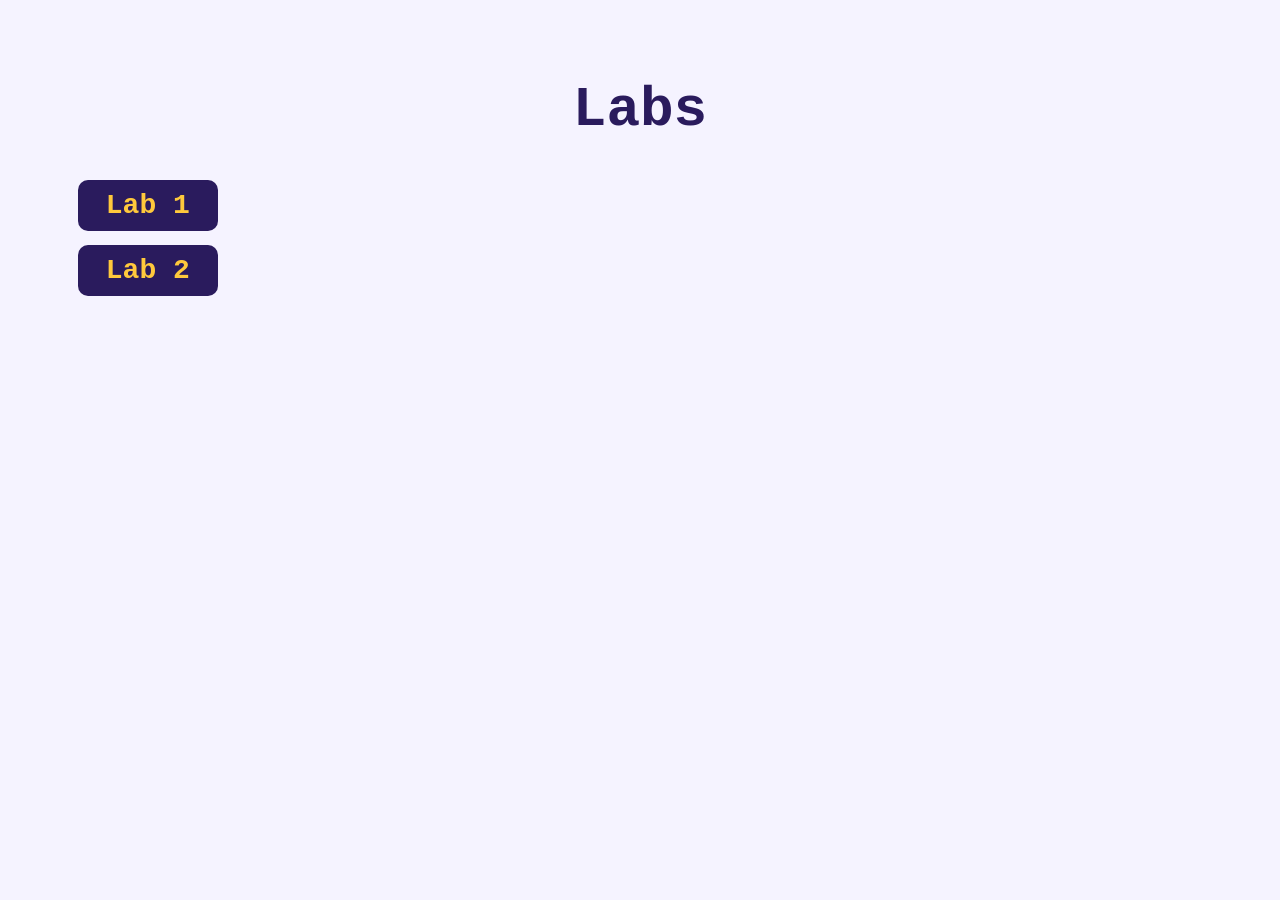
<file: index.html>
<!DOCTYPE html>
<html lang="en">
<head>
    <meta charset="UTF-8">
    <meta name="viewport" content="width=device-width, initial-scale=1.0">
    <title>Labs Page</title>
    <link rel="stylesheet" href="style.css">
</head>
<body>
    <h1>Labs</h1>
    <ul class="lab-list">
        <li><div class="lab-item"><a href="lab1-html/index.html">Lab 1</a></div></li>
        <li><div class="lab-item"><a href="lab2-css/index.html">Lab 2</a></div></li>
    </ul>
</body>
</html>
</file>
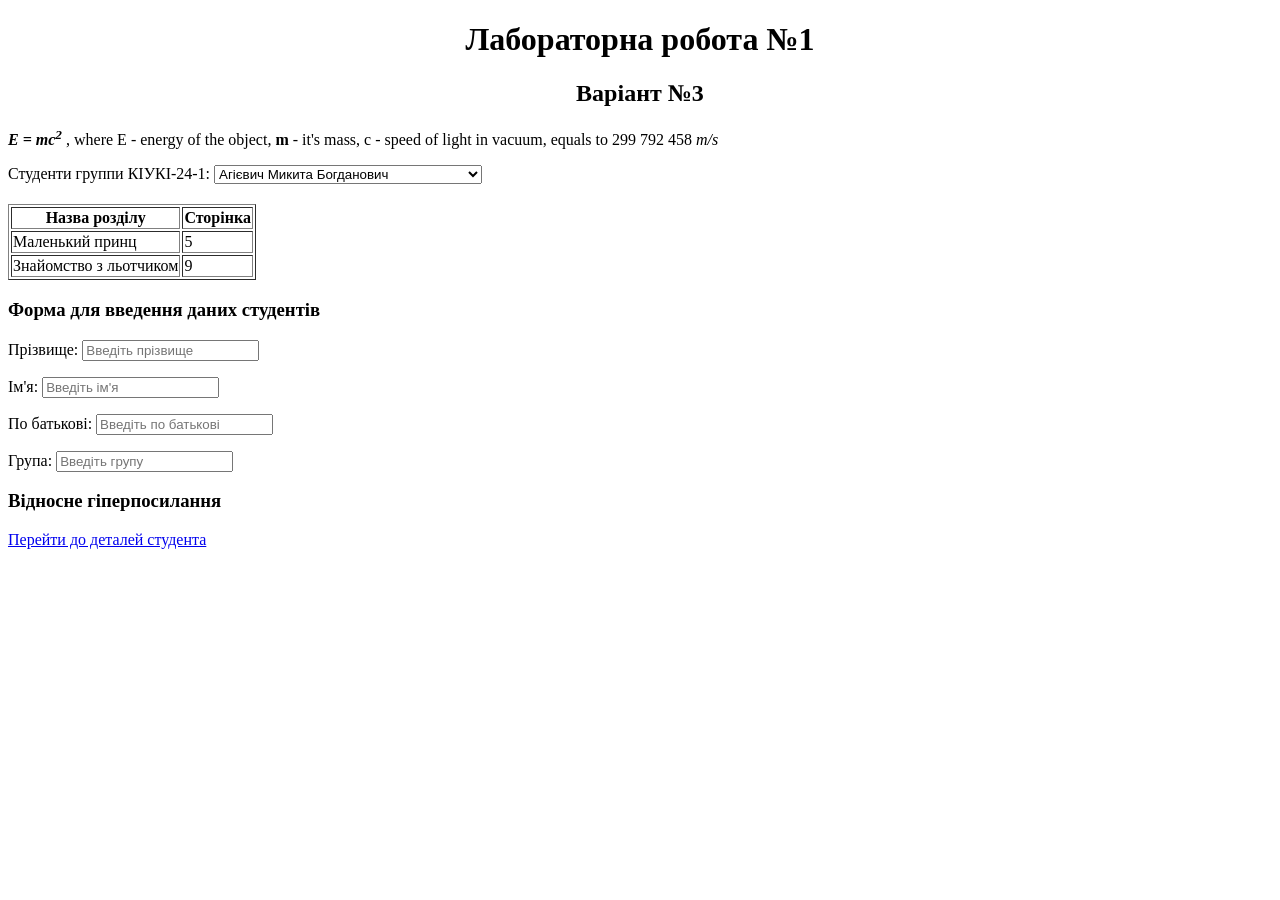
<file: lab1-html/index.html>
<!DOCTYPE html>
<html lang="uk">
<head>
    <meta charset="UTF-8">
    <meta name="viewport" content="width=device-width, initial-scale=1.0">
    <title>Лабораторна робота №1</title>
</head>
<body>
    <div style="text-align: center;">
        <h1>Лабораторна робота №1</h1>
        <h2>Варіант №3</h2>
    </div>

    <p><strong><i>E = mc<sup>2</sup></i></strong>
        , where E - energy of the object,<strong> 
        m</strong> - it's mass, c - speed of light in vacuum, equals to 299 792 458 <i>m/s</i>
    </p>
    
    <label for="student">Студенти группи КІУКІ-24-1:</label>

    <select id="student">
        <option>Агієвич Микита Богданович</option>
        <option>Богира Данило Сергійович</option>
        <option>Бондарцов Микита Олександрович</option>
        <option>Братащук Ігор Миколайович</option>
        <option>Вільхівська Олександра Олександрівна</option>
        <option>Волков Костянтин Владленович</option>
        <option>Гайбов Самір Закірович</option>
        <option>Гудзь Артем Володимирович</option>
        <option>Ермоленко Іван Федорович</option>
        <option>Івахненко Діана Сергіївна</option>
        <option>Ільєнков Владислав Сергійович</option>
        <option>Калінін Максим Миколайович</option>
        <option>Касьянов Тимофій Володимирович</option>
        <option>Любінцев Кирило Олександрович</option>
        <option>Магда Микола Юрійович</option>
        <option>Мазур Філіпп Олександрович</option>
        <option>Нікітін Данило Станіславович</option>
        <option>Приймак Дмитро Олегович</option>
        <option>Танцюра Денис Миколайович</option>
        <option>Теркін Данііл Дмитрович</option>
        <option>Шульдінер Валерія Олексіївна</option>
    </select>

    <table border="1" style="margin-top: 20px;">
    <tr>
        <th>Назва розділу</th>
        <th>Сторінка</th>
    </tr>
    <tr>
        <td>Маленький принц</td>
        <td>5</td>
    </tr>
    <tr>
        <td>Знайомство з льотчиком</td>
        <td>9</td>
    </tr>
    </table>

    <h3>Форма для введення даних студентів</h3>

    <form >
        <p>Прізвище: <input type="text" name="lastname" placeholder="Введіть прізвище"></p>
        <p>Ім'я: <input type="text" name="firstname" placeholder="Введіть ім'я"></p>
        <p>По батькові: <input type="text" name="middlename" placeholder="Введіть по батькові"></p>
        <p>Група: <input type="text" name="group" placeholder="Введіть групу"></p>
    </form>

    <h3>Відносне гіперпосилання</h3>
    <a href="details.html#student">Перейти до деталей студента</a>
    

</body>
</html>
</file>
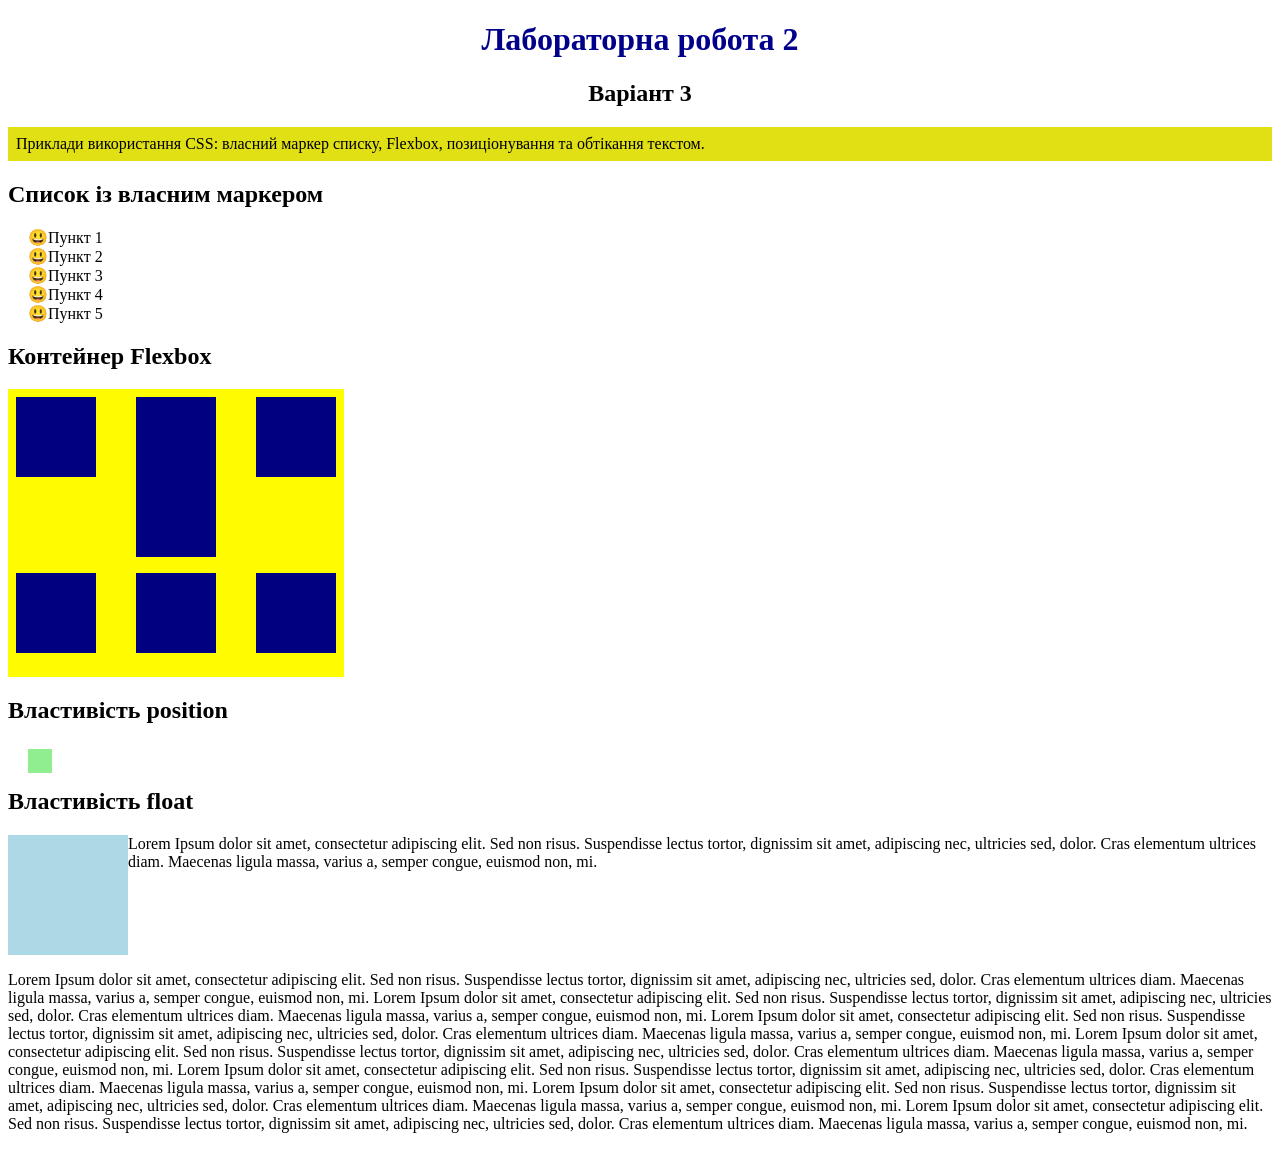
<file: lab2-css/index.html>
<!DOCTYPE html>
<html lang="uk">
<head>
    <meta charset="UTF-8">
    <meta name="viewport" content="width=device-width, initial-scale=1.0">
    <title>Лабораторна робота 2</title>

    <style>
        h1 {
            color: darkblue;
        }

        #description {
            background-color: rgb(224, 224, 20);
            padding: 8px;
        }
    </style>
    <link rel="stylesheet" href="style.css">
</head>
<body>
    <div style="text-align: center;">
        <h1>Лабораторна робота 2</h1>
        <h2>Варіант 3</h2>
    </div>

    <p id="description">Приклади використання CSS: власний маркер списку, Flexbox, позиціонування та обтікання текстом.</p>

    <h2>Список із власним маркером</h2>
    <ul class="list">
        <li>Пункт 1</li>
        <li>Пункт 2</li>
        <li>Пункт 3</li>
        <li>Пункт 4</li>
        <li>Пункт 5</li>
    </ul>

    <h2>Контейнер Flexbox</h2>
    <div class="flex-container">
        <div class="row">
            <div class="block"></div>
            <div class="block tall"></div>
            <div class="block"></div>
        </div>

        <div class="row">
            <div class="block"></div>
            <div class="block"></div>
            <div class="block"></div>
        </div>
    </div>

    <h2>Властивість position</h2>
    <p class="position-example"></p>

    <h2>Властивість float</h2>

<div class="float-example"></div>

<p>
    Lorem Ipsum dolor sit amet, consectetur adipiscing elit. Sed non risus. Suspendisse lectus tortor, dignissim sit amet, adipiscing nec, ultricies sed, dolor. Cras elementum ultrices diam. Maecenas ligula massa, varius a, semper congue, euismod non, mi.
</p>

<div class="clear-float"></div>

<p>Lorem Ipsum dolor sit amet, consectetur adipiscing elit. Sed non risus. Suspendisse lectus tortor, dignissim sit amet, adipiscing nec, ultricies sed, dolor. Cras elementum ultrices diam. Maecenas ligula massa, varius a, semper congue, euismod non, mi.
    Lorem Ipsum dolor sit amet, consectetur adipiscing elit. Sed non risus. Suspendisse lectus tortor, dignissim sit amet, adipiscing nec, ultricies sed, dolor. Cras elementum ultrices diam. Maecenas ligula massa, varius a, semper congue, euismod non, mi.
    Lorem Ipsum dolor sit amet, consectetur adipiscing elit. Sed non risus. Suspendisse lectus tortor, dignissim sit amet, adipiscing nec, ultricies sed, dolor. Cras elementum ultrices diam. Maecenas ligula massa, varius a, semper congue, euismod non, mi.
    Lorem Ipsum dolor sit amet, consectetur adipiscing elit. Sed non risus. Suspendisse lectus tortor, dignissim sit amet, adipiscing nec, ultricies sed, dolor. Cras elementum ultrices diam. Maecenas ligula massa, varius a, semper congue, euismod non, mi.
    Lorem Ipsum dolor sit amet, consectetur adipiscing elit. Sed non risus. Suspendisse lectus tortor, dignissim sit amet, adipiscing nec, ultricies sed, dolor. Cras elementum ultrices diam. Maecenas ligula massa, varius a, semper congue, euismod non, mi.
    Lorem Ipsum dolor sit amet, consectetur adipiscing elit. Sed non risus. Suspendisse lectus tortor, dignissim sit amet, adipiscing nec, ultricies sed, dolor. Cras elementum ultrices diam. Maecenas ligula massa, varius a, semper congue, euismod non, mi.
    Lorem Ipsum dolor sit amet, consectetur adipiscing elit. Sed non risus. Suspendisse lectus tortor, dignissim sit amet, adipiscing nec, ultricies sed, dolor. Cras elementum ultrices diam. Maecenas ligula massa, varius a, semper congue, euismod non, mi.
</p>
</body>
</html>
</file>
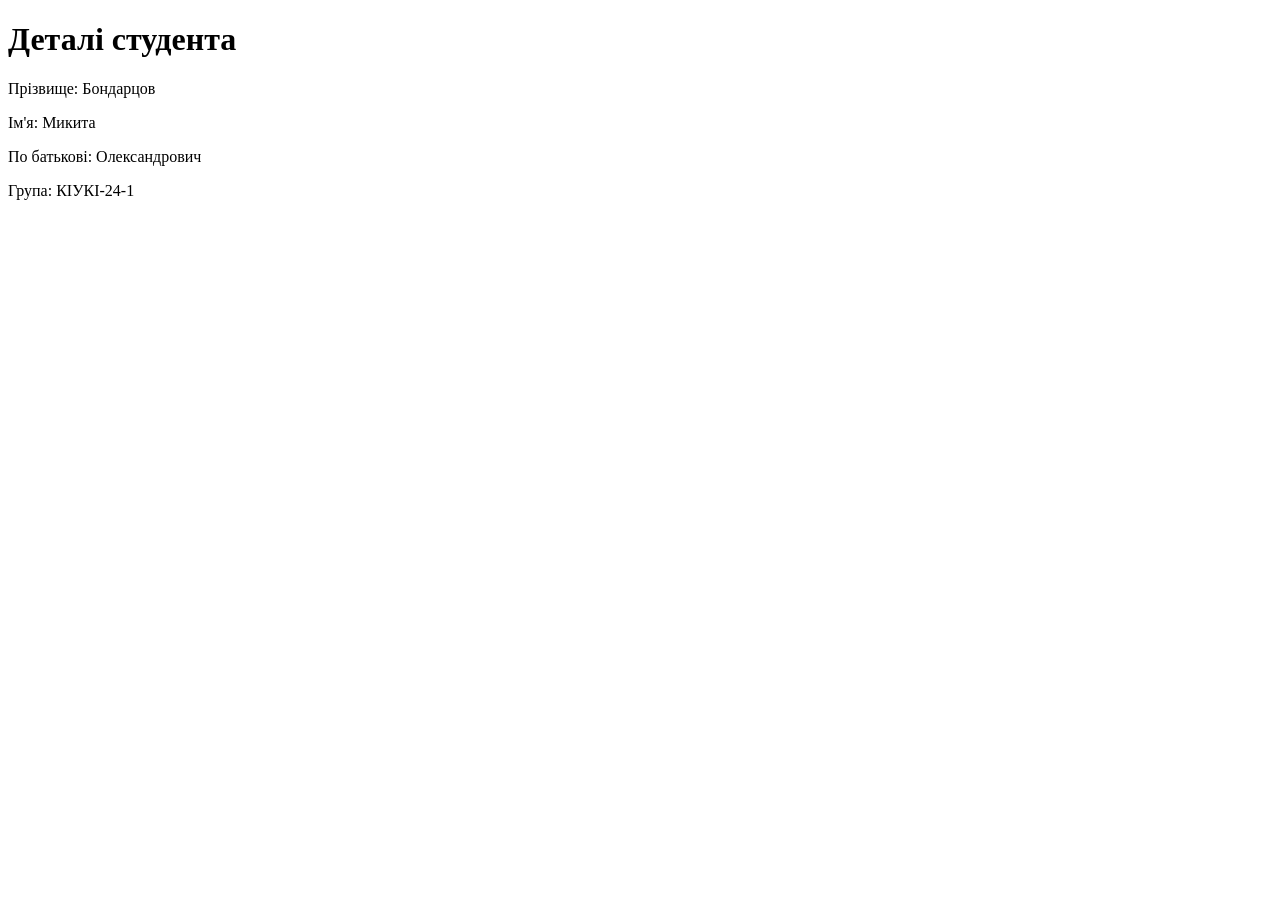
<file: lab1-html/details.html>
<!DOCTYPE html>
<html lang="en">
<head>
    <meta charset="UTF-8">
    <meta name="viewport" content="width=device-width, initial-scale=1.0">
    <title>Document</title>
</head>
<body>
    <h1 id="student">Деталі студента</h1>
    <p>Прізвище: Бондарцов</p>
    <p>Ім'я: Микита</p>
    <p>По батькові: Олександрович</p>
    <p>Група: КІУКІ-24-1</p>
</body>
</html>
</file>
<file: style.css>
body {
    font-family: 'Courier New', Courier, monospace;
    font-size: 28px;
    color: #1A1033;
    background-color: #F5F3FF;
    margin: 0;
    padding: 40px;
}

h1 {
    color: #2A1B5D;
    text-align: center;
    margin-top: 1cm;
}

.lab-list {
    list-style-type: none;
    padding: 0;
    margin-top: 1cm;
    margin-left: 1cm;
}

.lab-list li {
    margin: 14px 0;
}

.lab-item {
    display: inline-block;
    background-color: #2A1B5D;
    border-radius: 10px;
    transition: background-color 0.4s, transform 0.4s;
}

.lab-item a {
    display: block;
    padding: 10px 28px;
    color: #FFC93C;
    font-weight: bold;
    text-decoration: none;
    transition: color 0.2s;
}

.lab-item:hover {
    background-color: #FFC93C;
    transform: scale(1.05);
}

.lab-item:hover a {
    color: #2A1B5D;
}
</file>
<file: lab2-css/style.css>
.list {
    list-style-type: "😃";
}

.flex-container {
    width: 320px;
    padding: 8px;
    background-color: rgb(255, 251, 0);
}

.row {
    display: flex;
    justify-content: space-between;
    align-items: flex-start;
    margin-bottom: 16px;
}

.block {
    width: 80px;
    height: 80px;
    background-color: navy;
}

.tall {
    height: 160px;
}

.position-example {
    position: relative;
    left: 20px;
    top: 5px;
    width: fit-content;
    padding: 12px;
    background-color: lightgreen;
}

.float-example {
    float: left;
    width: 120px;
    height: 120px;
    /* margin: 0 12px 8px 0; */
    background-color: lightblue;
    text-align: center;
    line-height: 120px;
}

.clear-float {
    clear: both;
}
</file>
